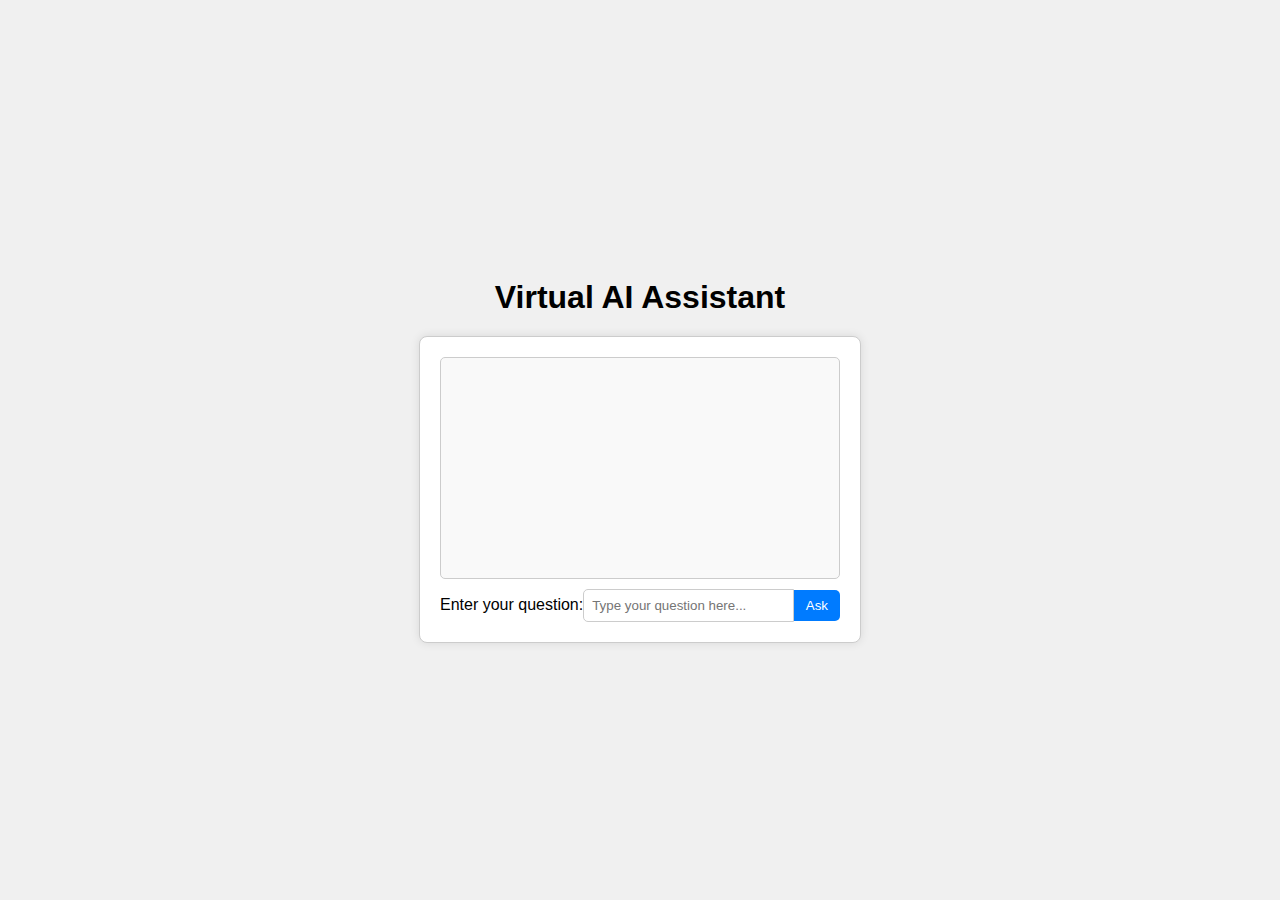
<file: AISentryTemplate/target/classes/static/index.html>
<!DOCTYPE html>
<html lang="en">
<head>
  <meta charset="UTF-8">
  <meta name="viewport" content="width=device-width, initial-scale=1.0">
  <title>Virtual AI Assistant</title>
  <link rel="stylesheet" href="styles.css">
</head>
<body>
<div class="container">
  <h1>Virtual AI Assistant</h1>
  <div class="chat-box">
    <div class="message-box" id="message-box"></div>
    <div class="input-box">
      <label for="query-input">Enter your question:</label>
      <input type="text" id="query-input" placeholder="Type your question here...">
      <button onclick="askQuestion()">Ask</button>
    </div>
  </div>
</div>

<script src="script.js"></script>
</body>
</html>
</file>
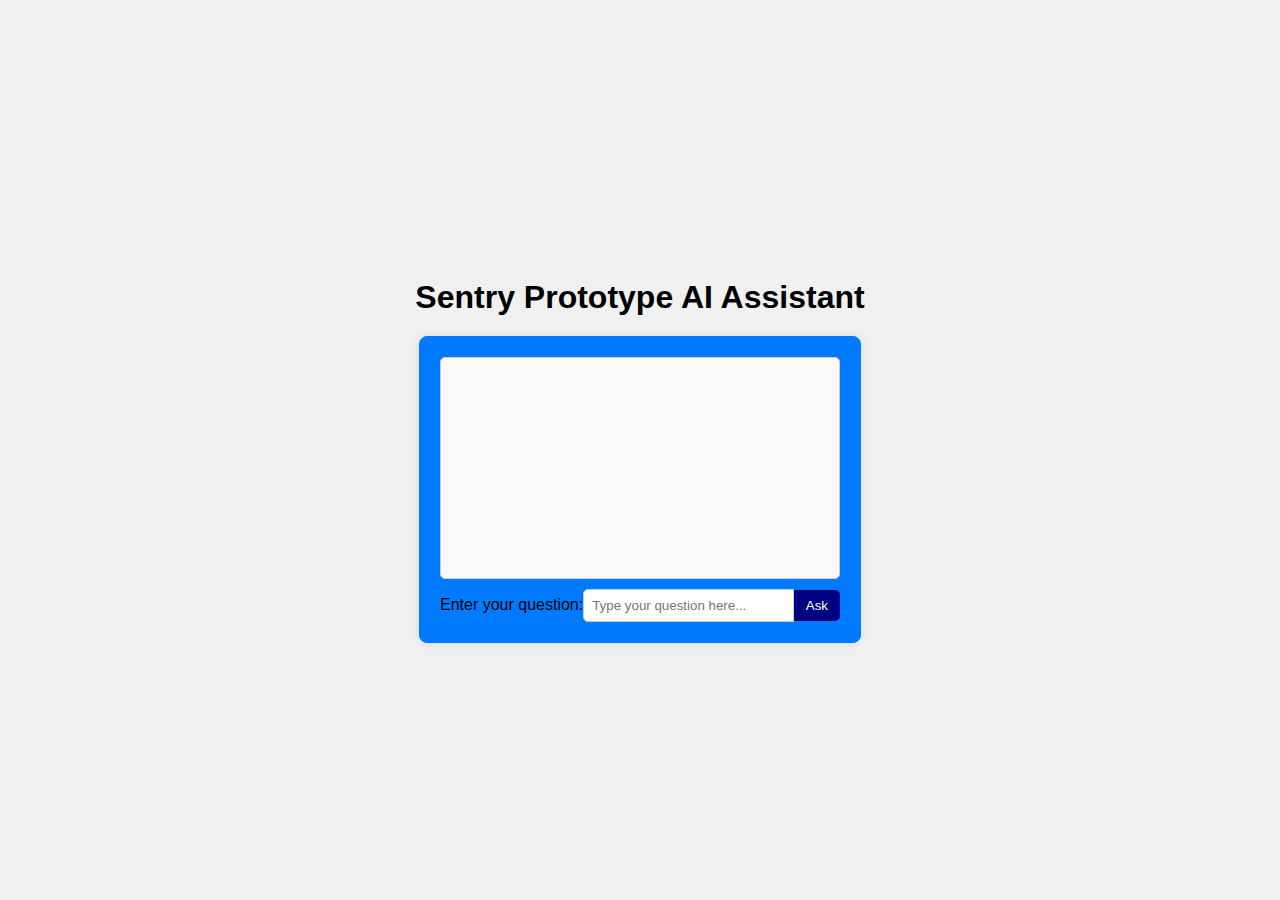
<file: TestAISentry/target/classes/static/index.html>
<!DOCTYPE html>
<html lang="en">
<head>
  <meta charset="UTF-8">
  <meta name="viewport" content="width=device-width, initial-scale=1.0">
  <title>Sentry Prototype AI Assistant</title>
  <link rel="stylesheet" href="styles.css">
</head>
<body>
<div class="container">
  <h1>Sentry Prototype AI Assistant</h1>
  <div class="chat-box">
    <div class="message-box" id="message-box"></div>
    <div class="input-box">
      <label for="query-input">Enter your question:</label>
      <input type="text" id="query-input" placeholder="Type your question here...">
      <button onclick="askQuestion()">Ask</button>
    </div>
  </div>
</div>

<script src="script.js"></script>
</body>
</html>
</file>
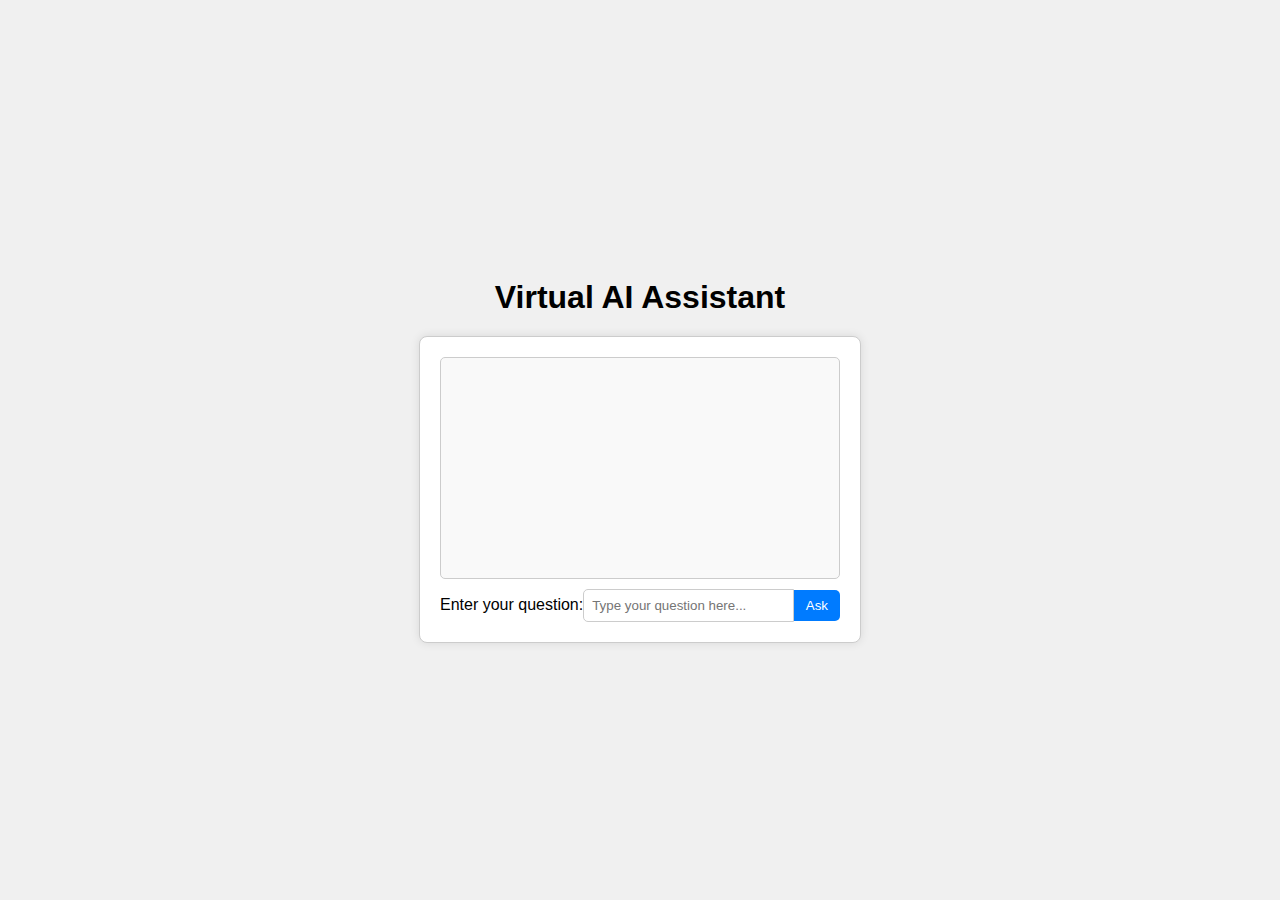
<file: AISentryTemplate/src/main/resources/static/index.html>
<!DOCTYPE html>
<html lang="en">
<head>
  <meta charset="UTF-8">
  <meta name="viewport" content="width=device-width, initial-scale=1.0">
  <title>Sentry AI Assistant Template</title>
  <link rel="stylesheet" href="styles.css">
</head>
<body>
<div class="container">
  <h1>Virtual AI Assistant</h1>
  <div class="chat-box">
    <div class="message-box" id="message-box"></div>
    <div class="input-box">
      <label for="query-input">Enter your question:</label>
      <input type="text" id="query-input" placeholder="Type your question here...">
      <button onclick="askQuestion()">Ask</button>
    </div>
  </div>
</div>

<script src="script.js"></script>
</body>
</html>
</file>
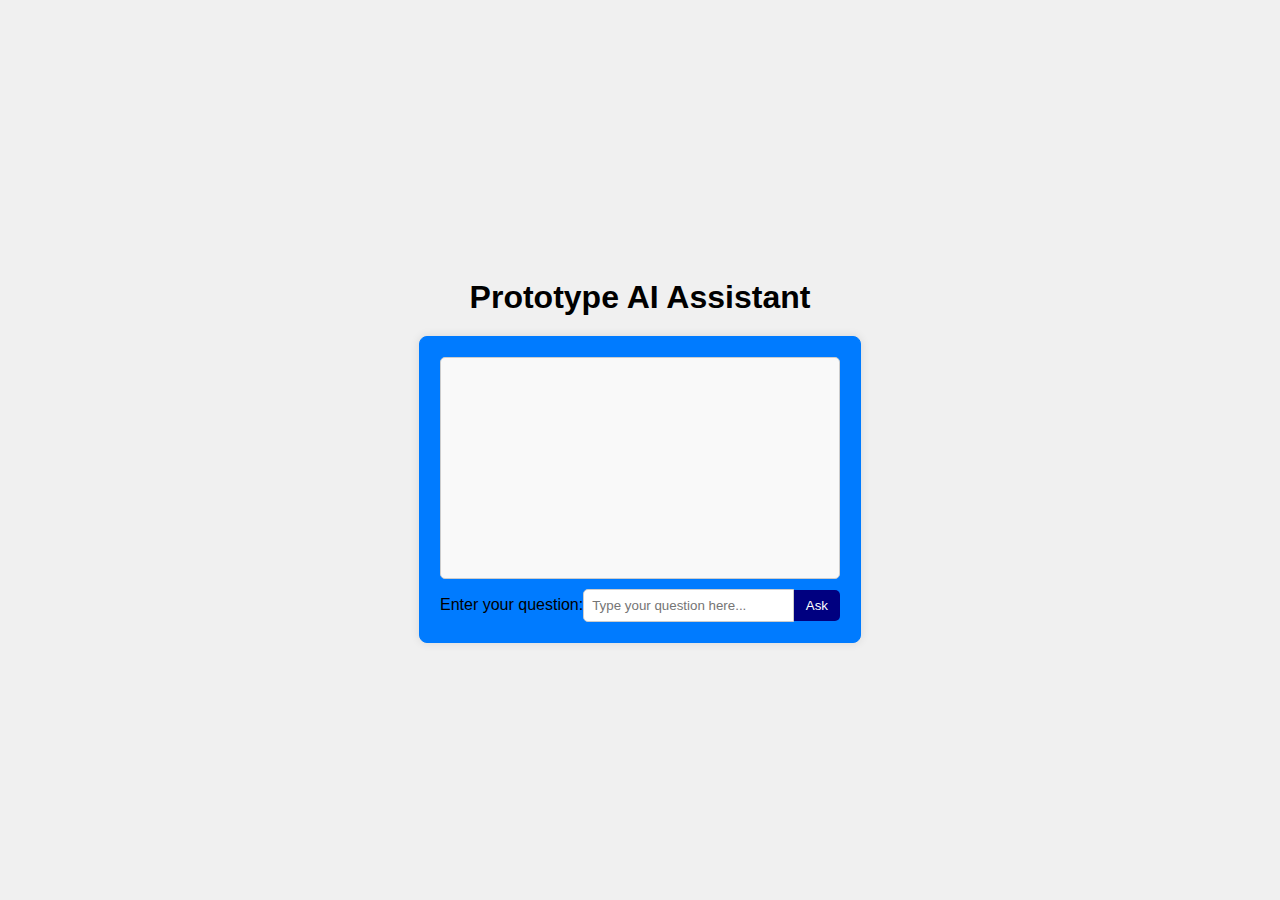
<file: TestAISentry/src/main/resources/static/index.html>
<!DOCTYPE html>
<html lang="en">
<head>
  <meta charset="UTF-8">
  <meta name="viewport" content="width=device-width, initial-scale=1.0">
  <title>Sentry Prototype AI Assistant</title>
  <link rel="stylesheet" href="styles.css">
</head>
<body>
<div class="container">
  <h1>Prototype AI Assistant</h1>
  <div class="chat-box">
    <div class="message-box" id="message-box"></div>
    <div class="input-box">
      <label for="query-input">Enter your question:</label>
      <input type="text" id="query-input" placeholder="Type your question here...">
      <button onclick="askQuestion()">Ask</button>
    </div>
  </div>
</div>

<script src="script.js"></script>
</body>
</html>
</file>
<file: AISentryTemplate/target/classes/static/styles.css>
body {
    font-family: Arial, sans-serif;
    margin: 0;
    padding: 0;
}

.container {
    display: flex;
    flex-direction: column;
    align-items: center;
    justify-content: center;
    min-height: 100vh;
    background-color: #f0f0f0;
}

h1 {
    margin-bottom: 20px;
}

.chat-box {
    width: 400px;
    max-width: 90%;
    border: 1px solid #ccc;
    background-color: #fff;
    padding: 20px;
    border-radius: 8px;
    box-shadow: 0 0 10px rgba(0, 0, 0, 0.1);
}

.message-box {
    min-height: 200px;
    border: 1px solid #ccc;
    background-color: #f9f9f9;
    padding: 10px;
    margin-bottom: 10px;
    overflow-y: auto;
    border-radius: 5px;
}

.input-box {
    display: flex;
    align-items: center;
}

input[type="text"] {
    flex: 1;
    padding: 8px;
    border: 1px solid #ccc;
    border-radius: 5px 0 0 5px;
}

button {
    padding: 8px 12px;
    border: none;
    background-color: #007bff;
    color: #fff;
    border-radius: 0 5px 5px 0;
    cursor: pointer;
}

button:hover {
    background-color: #0056b3;
}
</file>
<file: TestAISentry/target/classes/static/styles.css>
body {
    font-family: Arial, sans-serif;
    margin: 0;
    padding: 0;
}

.container {
    display: flex;
    flex-direction: column;
    align-items: center;
    justify-content: center;
    min-height: 100vh;
    background-color: #f0f0f0;
}

h1 {
    margin-bottom: 20px;
}

.chat-box {
    width: 400px;
    max-width: 90%;
    border: 1px solid #007bff;
    background-color: #007bff;
    padding: 20px;
    border-radius: 8px;
    box-shadow: 0 0 10px rgba(0, 0, 0, 0.1);
}

.message-box {
    min-height: 200px;
    overflow: hidden;
    border: 1px solid #ccc;
    background-color: #f9f9f9;
    padding: 10px;
    margin-bottom: 10px;
    overflow-y: auto;
    border-radius: 5px;
}

.input-box {
    display: flex;
    align-items: center;
}

input[type="text"] {
    flex: 1;
    padding: 8px;
    border: 1px solid #ccc;
    border-radius: 5px 0 0 5px;
}

button {
    padding: 8px 12px;
    border: none;
    background-color: #000080;
    color: #fff;
    border-radius: 0 5px 5px 0;
    cursor: pointer;
}

button:hover {
    background-color: #0056b3;
}
.message {
    margin-bottom: 8px;
}
</file>
<file: AISentryTemplate/src/main/resources/static/styles.css>
body {
    font-family: Arial, sans-serif;
    margin: 0;
    padding: 0;
}

.container {
    display: flex;
    flex-direction: column;
    align-items: center;
    justify-content: center;
    min-height: 100vh;
    background-color: #f0f0f0;
}

h1 {
    margin-bottom: 20px;
}

.chat-box {
    width: 400px;
    max-width: 90%;
    border: 1px solid #ccc;
    background-color: #fff;
    padding: 20px;
    border-radius: 8px;
    box-shadow: 0 0 10px rgba(0, 0, 0, 0.1);
}

.message-box {
    min-height: 200px;
    border: 1px solid #ccc;
    background-color: #f9f9f9;
    padding: 10px;
    margin-bottom: 10px;
    overflow-y: auto;
    border-radius: 5px;
}

.input-box {
    display: flex;
    align-items: center;
}

input[type="text"] {
    flex: 1;
    padding: 8px;
    border: 1px solid #ccc;
    border-radius: 5px 0 0 5px;
}

button {
    padding: 8px 12px;
    border: none;
    background-color: #007bff;
    color: #fff;
    border-radius: 0 5px 5px 0;
    cursor: pointer;
}

button:hover {
    background-color: #0056b3;
}
</file>
<file: TestAISentry/src/main/resources/static/styles.css>
body {
    font-family: Arial, sans-serif;
    margin: 0;
    padding: 0;
}

.container {
    display: flex;
    flex-direction: column;
    align-items: center;
    justify-content: center;
    min-height: 100vh;
    background-color: #f0f0f0;
}

h1 {
    margin-bottom: 20px;
}

.chat-box {
    width: 400px;
    max-width: 90%;
    border: 1px solid #007bff;
    background-color: #007bff;
    padding: 20px;
    border-radius: 8px;
    box-shadow: 0 0 10px rgba(0, 0, 0, 0.1);
}

.message-box {
    min-height: 200px;
    overflow: hidden;
    border: 1px solid #ccc;
    background-color: #f9f9f9;
    padding: 10px;
    margin-bottom: 10px;
    overflow-y: auto;
    border-radius: 5px;
}

.input-box {
    display: flex;
    align-items: center;
}

input[type="text"] {
    flex: 1;
    padding: 8px;
    border: 1px solid #ccc;
    border-radius: 5px 0 0 5px;
}

button {
    padding: 8px 12px;
    border: none;
    background-color: #000080;
    color: #fff;
    border-radius: 0 5px 5px 0;
    cursor: pointer;
}

button:hover {
    background-color: #0056b3;
}
.message {
    margin-bottom: 8px;
}
.user-message {
    color: blue; /* Set the color for user messages */
    font-weight: bold; /* Set the font weight for user messages */
}

.ai-message {
    color: green; /* Set the color for AI messages */
    font-style: italic; /* Set the font style for AI messages */
}
</file>
